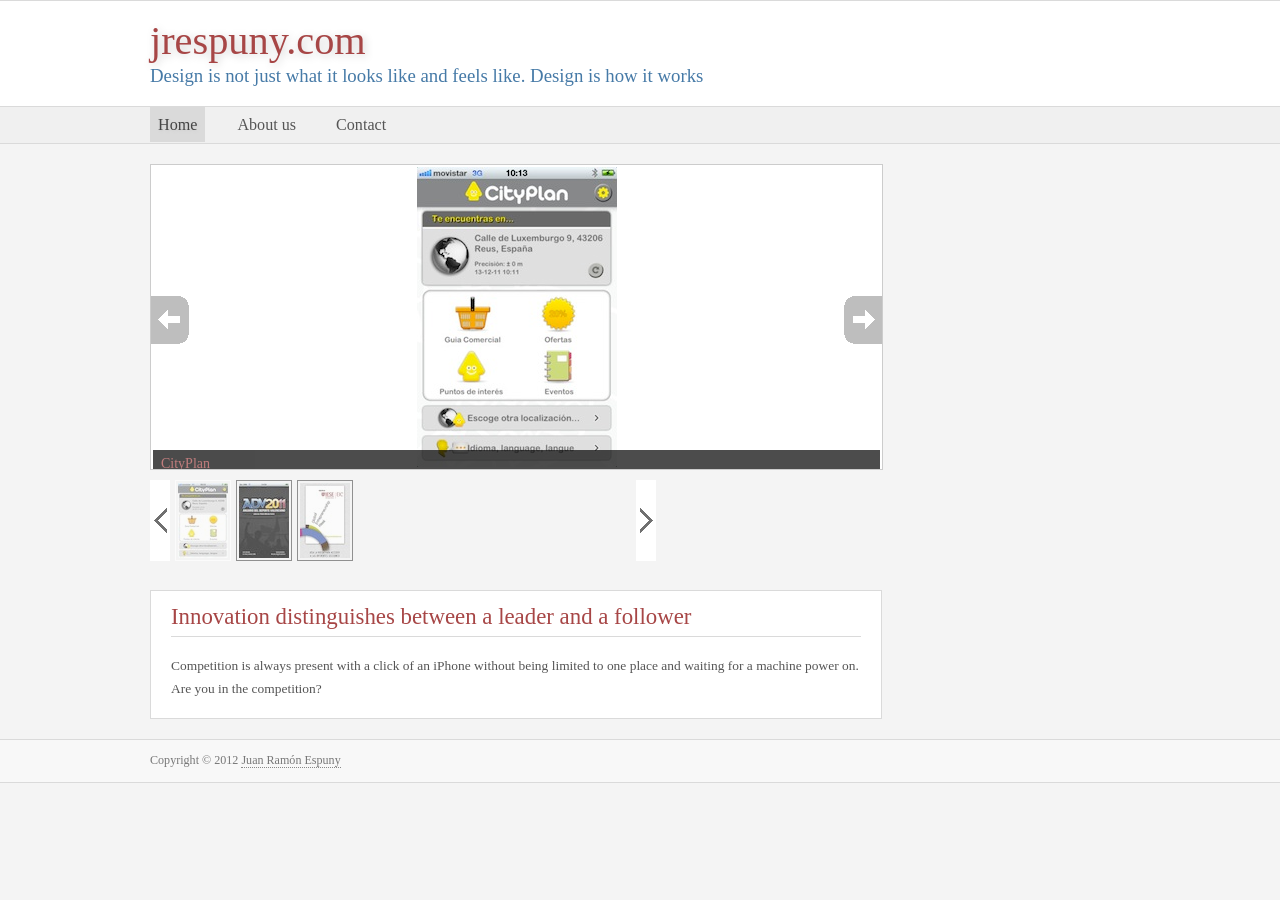
<file: index.html>
<!DOCTYPE html PUBLIC "-//W3C//DTD XHTML 1.0 Strict//EN" "http://www.w3.org/TR/xhtml1/DTD/xhtml1-strict.dtd">
<html xmlns="http://www.w3.org/1999/xhtml" lang="en" xml:lang="en">
<head>
	<meta http-equiv="content-type" content="text/html; charset=utf-8" />
	<meta name="description" content="Your description goes here" />
	<meta name="keywords" content="your,keywords,goes,here" />
	<meta name="author" content="Your Name" />
	<link rel="stylesheet" type="text/css" href="variant-light.css" title="iOS developer" media="screen,projection" />
	<link rel="stylesheet" href="style.css" />
	<title>jrespuny v1.0</title>
</head>

<body>
<div id="header">
	<div id="title">
		<h1><a href="index.html">jrespuny.com</a></h1>
		<p class="slogan">Design is not just what it looks like and feels like. Design is how it works</p>
	</div>
</div>

<div id="topmenu">
	<p>
		<strong class="hide">Main menu:</strong>
		<a class="active" href="#">Home</a><span class="hide"> | </span>
		<a href="about_us.html">About us</a><span class="hide"> | </span>
		<a href="contact.html">Contact</a><span class="hide"> | </span>
	</p>
</div>
<div id="wrap">
<!--
	<div id="sidebar">
		<ul class="sidemenu">
			<li><a class="active" href="#">Active page</a></li>  
			<li><a href="#">Link two</a></li>
			<li><a href="#">Link three</a></li>
			<li><a href="#">Link four</a>
				<ul>
					<li><a href="#">Sub one</a></li>
					<li><a href="#">Sub two</a></li>
				</ul></li>
			<li><a href="#">Link five</a></li>
		</ul>
		
		<h2>Sample link list</h2>
		<p>Use ul class="sidemenu" for the menu above and a regular ul element for the kind of list below:</p>
		<ul>
			<li><a href="http://andreasviklund.com/learn/tutorial-building-your-first-website-using-a-free-website-template-part-1/">Template tutorial</a></li>
			<li><a href="http://andreasviklund.com/templates/">More free templates</a></li>  
			<li><a href="http://andreasviklund.com/wordpress-themes/">WordPress themes</a></li>
			<li><a href="http://www.svenskadomaner.se/order.asp?step=1&amp;ling=en&amp;ref=A">Domains and hosting</a></li>
		</ul>
	</div>
-->	
	<ul id="slideshow">
		<li>
			<h3>CityPlan</h3>
			<span>photos/cityplan.jpg</span>
			<p>Lets you search and find businesses around categories, the distance from where you are and the routes on a map, bids offered, the feedback of other users, etc. In addition, you can share all this information via email, facebook and twitter and receive automatic notification.</p>
			<a href="http://itunes.apple.com/es/app/cityplan/id490965184?mt=8"><img src="thumbnails/cityplan.jpg" alt="CityPlan" /></a>
		</li>
		<li>
			<h3>ANUARIO DEL DEPORTE VALENCIANO 2011</h3>
			<span>photos/ADV2011.jpg</span>
			<p>Valencian sport Yearbook PDF viewer.</p>
			<a href="http://itunes.apple.com/es/app/anuario-del-deporte-valenciano/id496844165?mt=8"></a><img src="thumbnails/ADV2011.jpg" alt="ADV 2011" /></a>
		</li>
		<li>
			<h3>Aplicaci&oacute;n oficial Global Enterpreneurship Week Spain 2011</h3>
			<span>photos/IESE.jpg</span>
			<p>Discover all the proposed activities, leading entrepreneurs of the 2010 and 2011, leading sponsors and partners who have made made this new edition in Spain.</p>
			<a href="http://itunes.apple.com/es/app/aplicacion-oficial-global/id476623955?mt=8&ls=1"><img src="thumbnails/IESE.jpg" alt="IESE Enterpreneurship Week" /></a>
		</li>
	</ul>
	<div id="wrapper">
		<div id="fullsize">
			<div id="imgprev" class="imgnav" title="Previous Image"></div>
			<div id="imglink"></div>
			<div id="imgnext" class="imgnav" title="Next Image"></div>
			<div id="image"></div>
			<div id="information">
				<h3></h3>
				<p></p>
			</div>
		</div>
		<div id="thumbnails">
			<div id="slideleft" title="Slide Left"></div>
			<div id="slidearea">
				<div id="slider"></div>
			</div>
			<div id="slideright" title="Slide Right"></div>
		</div>
	</div>
<script type="text/javascript" src="compressed.js"></script>
<script type="text/javascript">
	$('slideshow').style.display='none';
	$('wrapper').style.display='block';
	var slideshow=new TINY.slideshow("slideshow");
	window.onload=function(){
		slideshow.auto=true;
		slideshow.speed=7;
		slideshow.link="linkhover";
		slideshow.info="information";
		slideshow.thumbs="slider";
		slideshow.left="slideleft";
		slideshow.right="slideright";
		slideshow.scrollSpeed=4;
		slideshow.spacing=5;
		slideshow.active="#fff";
		slideshow.init("slideshow","image","imgprev","imgnext","imglink");
	}
</script>
	
	<div id="content">
		<div class="post">
			
			<h2>Innovation distinguishes between a leader and a follower</h2>
			<p>
			Competition is always present with a click of an iPhone without being limited to one place and waiting for a machine power on.<br>
			Are you in the competition?
			</p>
		</div>
	</div>	
</div>
<div id="footer">
	<p>Copyright &copy; 2012 <a href="mailto:jrespuny@gmail.com">Juan Ram&oacute;n Espuny</a></p>
</div>

</body>
</html>
</file>
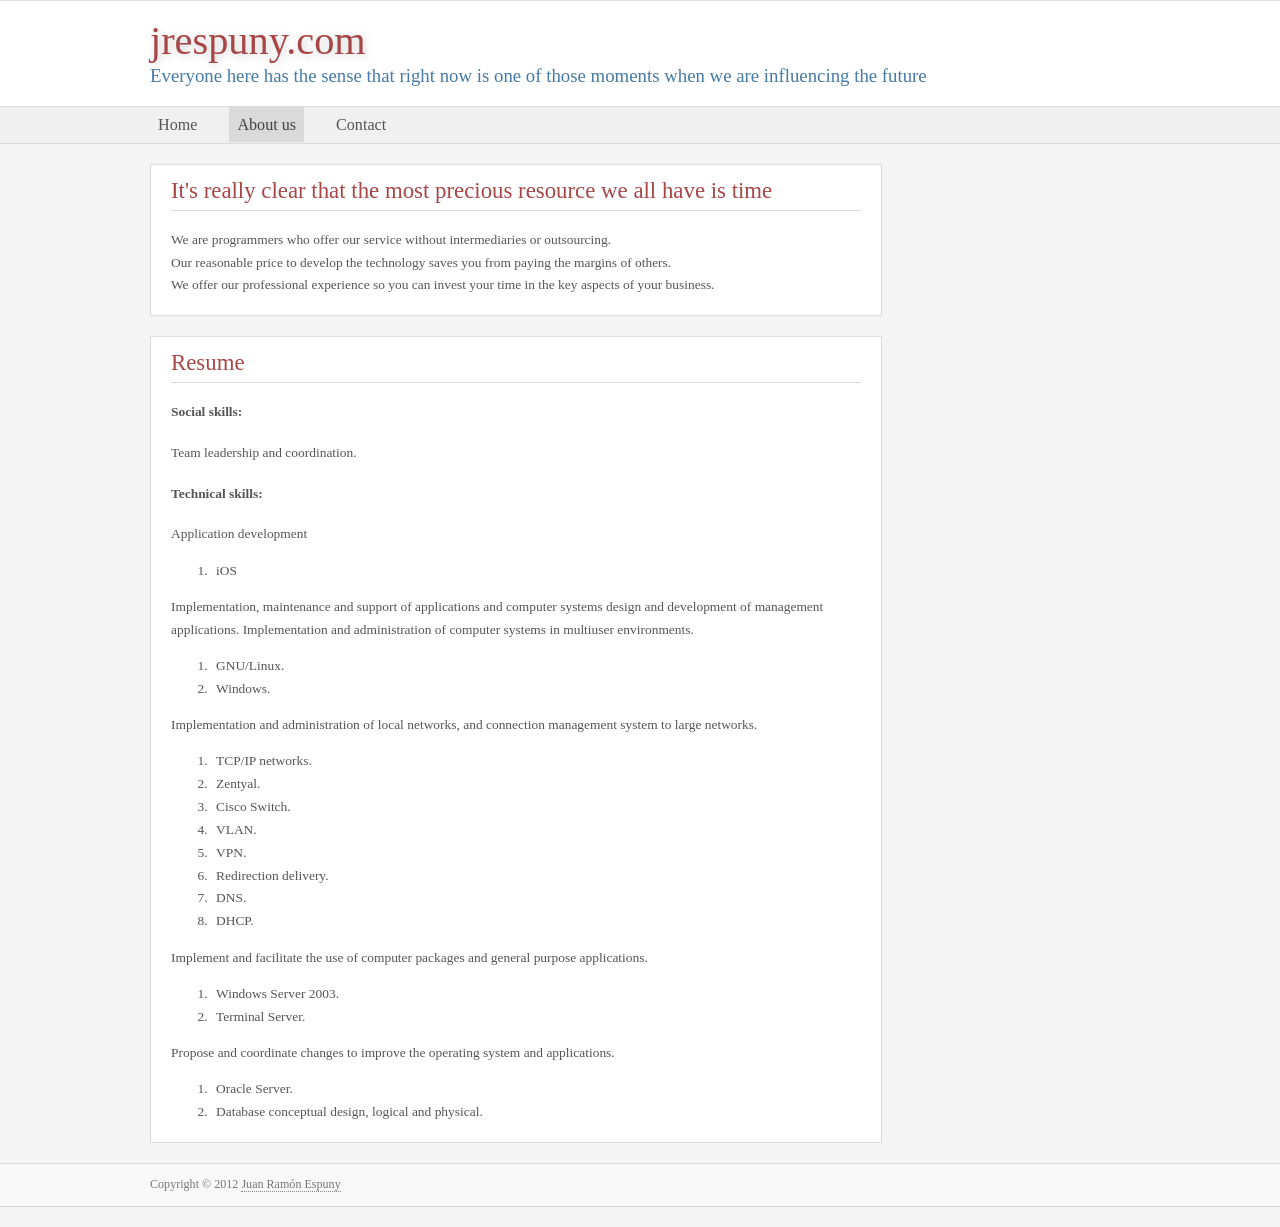
<file: about_us.html>
<!DOCTYPE html PUBLIC "-//W3C//DTD XHTML 1.0 Strict//EN" "http://www.w3.org/TR/xhtml1/DTD/xhtml1-strict.dtd">
<html xmlns="http://www.w3.org/1999/xhtml" lang="en" xml:lang="en">
<head>
	<meta http-equiv="content-type" content="text/html; charset=utf-8" />
	<meta name="description" content="Your description goes here" />
	<meta name="keywords" content="your,keywords,goes,here" />
	<meta name="author" content="Your Name" />
	<link rel="stylesheet" type="text/css" href="variant-light.css" title="iOS developer" media="screen,projection" />
	<title>jrespuny v1.0</title>
</head>

<body>
<div id="header">
	<div id="title">
		<h1><a href="index.html">jrespuny.com</a></h1>
		<p class="slogan">Everyone here has the sense that right now is one of those moments when we are influencing the future</p>
	</div>
</div>

<div id="topmenu">
	<p>
		<strong class="hide">Main menu:</strong>
		<a href="index.html">Home</a><span class="hide"> | </span>
		<a class="active" href="#">About us</a><span class="hide"> | </span>
		<a href="contact.html">Contact</a><span class="hide"> | </span>
	</p>
</div>

<div id="wrap">
<script type="text/javascript" src="compressed.js"></script>
<script type="text/javascript">
	$('slideshow').style.display='none';
	$('wrapper').style.display='block';
	var slideshow=new TINY.slideshow("slideshow");
	window.onload=function(){
		slideshow.auto=true;
		slideshow.speed=7;
		slideshow.link="linkhover";
		slideshow.info="information";
		slideshow.thumbs="slider";
		slideshow.left="slideleft";
		slideshow.right="slideright";
		slideshow.scrollSpeed=4;
		slideshow.spacing=5;
		slideshow.active="#fff";
		slideshow.init("slideshow","image","imgprev","imgnext","imglink");
	}
</script>
	
	<div id="content">
		<div class="post">
			
			<h2>It's really clear that the most precious resource we all have is time</h2>
			<p>
			We are programmers who offer our service without intermediaries or outsourcing.<br>
			Our reasonable price to develop the technology saves you from paying the margins of others.<br>
			We offer our professional experience so you can invest your time in the key aspects of your business.
			</p>
		</div>
		<div class="post">	
			<h2>Resume</h2>
			<p>
<h4>Social skills:</h4>
Team leadership and coordination.
<h4>Technical skills:</h4>
Application development
<ol>
<li>iOS</li>
</ol>
Implementation, maintenance and support of applications and computer systems design and development of management applications.
Implementation and administration of computer systems in multiuser environments.
<ol>
<li>GNU/Linux.</li>
<li>Windows.</li>
</ol>
Implementation and administration of local networks, and connection management system to large networks.
<ol>
<li>TCP/IP networks.</li>
<li>Zentyal.</li>
<li>Cisco Switch.</li>
<li>VLAN.</li>
<li>VPN.</li>
<li>Redirection delivery.</li>
<li>DNS.</li>
<li>DHCP.</li>
</ol>
Implement and facilitate the use of computer packages and general purpose applications.
<ol>
<li>Windows Server 2003.</li>
<li>Terminal Server.</li>
</ol>
Propose and coordinate changes to improve the operating system and applications.
<ol>
<li>Oracle Server.</li>
<li>Database conceptual design, logical and physical.</li>
</ol>
</p>
		</div>

	</div>
</div>
<div id="footer">
	<p>Copyright &copy; 2012 <a href="mailto:jrespuny@gmail.com">Juan Ram&oacute;n Espuny</a></p>
</div>

</body>
</html>
</file>
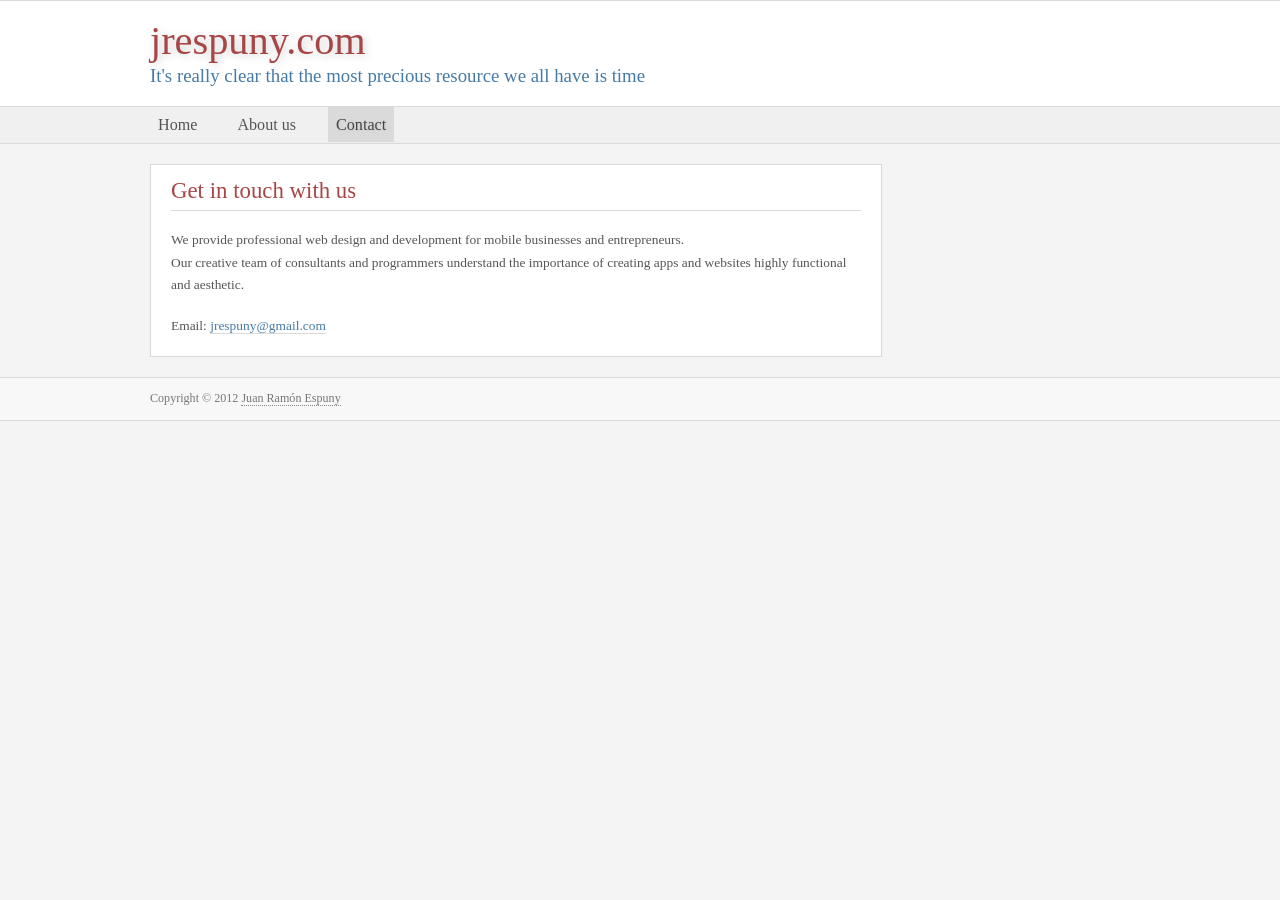
<file: contact.html>
<!DOCTYPE html PUBLIC "-//W3C//DTD XHTML 1.0 Strict//EN" "http://www.w3.org/TR/xhtml1/DTD/xhtml1-strict.dtd">
<html xmlns="http://www.w3.org/1999/xhtml" lang="en" xml:lang="en">
<head>
	<meta http-equiv="content-type" content="text/html; charset=utf-8" />
	<meta name="description" content="Your description goes here" />
	<meta name="keywords" content="your,keywords,goes,here" />
	<meta name="author" content="Your Name" />
	<link rel="stylesheet" type="text/css" href="variant-light.css" title="iOS developer" media="screen,projection" />
	<title>jrespuny v1.0</title>
</head>

<body>
<div id="header">
	<div id="title">
		<h1><a href="index.html">jrespuny.com</a></h1>
		<p class="slogan">It's really clear that the most precious resource we all have is time</p>
	</div>
</div>

<div id="topmenu">
	<p>
		<strong class="hide">Main menu:</strong>
		<a href="index.html">Home</a><span class="hide"> | </span>
		<a href="about_us.html">About us</a><span class="hide"> | </span>
		<a class="active" href="#">Contact</a><span class="hide"> | </span>
	</p>
</div>

<div id="wrap">
<script type="text/javascript" src="compressed.js"></script>
<script type="text/javascript">
	$('slideshow').style.display='none';
	$('wrapper').style.display='block';
	var slideshow=new TINY.slideshow("slideshow");
	window.onload=function(){
		slideshow.auto=true;
		slideshow.speed=7;
		slideshow.link="linkhover";
		slideshow.info="information";
		slideshow.thumbs="slider";
		slideshow.left="slideleft";
		slideshow.right="slideright";
		slideshow.scrollSpeed=4;
		slideshow.spacing=5;
		slideshow.active="#fff";
		slideshow.init("slideshow","image","imgprev","imgnext","imglink");
	}
</script>
	
	<div id="content">
		<div class="post">
			
			<h2>Get in touch with us</h2>
			<p>We provide professional web design and development for mobile businesses and entrepreneurs.<br>
			Our creative team of consultants and programmers understand the importance of creating apps and websites highly functional and aesthetic.
			</p>
			<p>Email: <a href="mailto:jrespuny@gmail.com">jrespuny@gmail.com</a></p>
		</div>
	</div>
</div>
<div id="footer">
	<p>Copyright &copy; 2012 <a href="mailto:jrespuny@gmail.com">Juan Ram&oacute;n Espuny</a></p>
</div>

</body>
</html>
</file>
<file: variant-light.css>
/*
Original design: Variant Light (v1.0 - Feb 17, 2010) - A free xhtml/css website template by Andreas Viklund.
For more information, see http://andreasviklund.com/templates/variant-light/
*/

/* Main containers */
body {padding:0; margin:0; font:84% Georgia,Times New Roman,serif; background-color:#f4f4f4; color:#555; text-align:center; line-height:1.5em;}
#wrap {width:980px; text-align:left; margin:0 auto; padding:20px 0 0 0;}

/* Header */
#header {width:100%; margin:0; background-color:#fff; border-top:1px solid #dadada; border-bottom:1px solid #dadada;}
#title {width:980px; padding:20px 0; margin:0 auto; text-align:left;}
h1 {margin:0 auto 5px auto; padding:0; font-size:3em; font-weight:400; color:#777; line-height:1em; text-shadow:#ccc 2px 2px 8px;}
h1 a {color:#a74646; font-weight:400; text-decoration:none; border:0;}
h1 a:hover {color:#777; text-decoration:none; border:0;}
.slogan {color:#467aa7; font-size:1.4em; margin:0; padding:0;}

/* Top menu */
#topmenu {text-align:center; margin:0; width:100%; background-color:#f0f0f0; border-bottom:1px solid #dadada;}
#topmenu p {width:980px; text-align:left; font-size:1.2em; line-height:2.2em; color:#777; margin:0 auto; overflow:hidden;}
#topmenu a {padding:12px 8px 9px 8px; font-weight:400; margin:0 20px 0 0; color:#555; border:0;}
#topmenu a:hover {color:#444; background-color:#e8e8e8; text-decoration:none; text-shadow:#ccc 1px 1px 3px;}
#topmenu a.active {color:#444; background-color:#dadada; text-shadow:#ccc 1px 1px 3px;}
#topmenu a.active:hover {color:#444; padding:12px 8px 9px 8px;}

/* HTML Tags */
a {text-decoration:none; font-weight:400; color:#467aa7; border-bottom:1px solid #dadada;}
a:hover {text-decoration:none; border-bottom:1px solid #467aa7;}
a img {border:0;}
h2 {margin:0 0 18px 0; padding:0 0 7px; color:#a74646; font-size:1.7em; font-weight:400; border-bottom:1px solid #dadada;}
h2 a {font-weight:400;}
h3 {font-size:1.5em; font-weight:400; margin:0 0 10px 0; padding:2px 0; color:#a74646; font-size:1.2em; font-weight:400; border-bottom:1px solid #dadada;}
p {margin:0 0 18px 0;}
ul {margin:0 0 18px 20px; padding:0;}
li {margin:0; padding:0 0 0 5px;}

/* Sidebars */
#sidebar {width:220px; float:right; margin:0; padding:0; color:#777;}
#sidebar h2 {font-size:1.3em; padding-bottom:3px; border-bottom:1px solid #dadada; margin-bottom:5px;}
#sidebar ul {list-style:none; margin:0 0 15px 0;}
#sidebar ul ul{list-style:none; margin:0 0 0 15px; font-size:0.9em;}
#sidebar li {padding:0; margin:0;}
#sidebar ul.sidemenu{width:220px; padding:0; margin:0 0 20px 0; border-top:1px solid #dadada;}
#sidebar ul.sidemenu li a {color:#777; display:block; padding:5px 0 4px; margin:0; font-size:1.3em;}
#sidebar ul.sidemenu li a:hover {color:#a74646; text-decoration:none; border-bottom:1px solid #dadada;}
#sidebar ul.sidemenu li a.active{color:#467aa7;}
#sidebar ul.sidemenu ul {width:200px; padding:0; margin:0 0 0 20px; border-top:0;}
#sidebar ul.sidemenu ul li a {padding:2px 0; margin:0; font-size:1.1em;}

/* Content area */
#content {text-align:left; padding:0; margin:0 0 15px 0; width:730px;}
#content img {margin:5px 0;}
#feature {margin:0 0 20px 0;}
.post {margin:0 0 20px 0; padding:15px 20px 0 20px; width:690px; line-height:1.7em; border:1px solid #dadada; background-color:#fff;}
.postintro {width:70px; padding:4px; background-color:#f4f4f4; text-align:center; color:#777; font-size:1.1em; float:right; border:1px solid #dadada; margin:0 15px 10px 15px;}
.postmeta {text-align:right; color:#666; padding:10px 0 0; border-top: 1px dotted #dadada; font-size:0.9em;}

/* Footer */
#footer{clear:both; width:100%; background-color:#f8f8f8; font-size:0.9em; line-height:1.8em; color:#777; font-weight:400; margin:20px 0; border-bottom:1px solid #dadada; border-top:1px solid #dadada;}
#footer p {width:980px; margin:10px auto; text-align:left;}
#footer a {color:#777; font-weight:400; text-decoration:none; border-bottom: 1px dotted #888;}

/* Various classes */
.headerimage {width:730px; height:175px; overflow:hidden;border:1px solid #dadada; margin-bottom:20px;}
.centered {text-align:center;}
.hide {display:none;}
.clear {clear:both; visibility:hidden;}
</file>
<file: style.css>
#slideshow {list-style:none; color:#fff}
#slideshow span {display:none}
#wrapper {width:506px; margin:0px inherit; display:none}
#wrapper * {margin:0; padding:0}
#fullsize {position:relative; width:727px; height:300px; padding:2px; border:1px solid #ccc; background:#fff}
#information {position:absolute; bottom:0; width:727px; height:0; background:#000; color:#fff; overflow:hidden; z-index:200; opacity:.7; filter:alpha(opacity=70)}
#information h3 {padding:4px 8px 3px; font-size:14px}
#information p {padding:0 8px 8px}
#image {margin-left: auto; margin-right: auto; width:200px}
#image img {position:absolute; z-index:25; width:auto}
.imgnav {position:absolute; width:25%; height:306px; cursor:pointer; z-index:150}
#imgprev {left:0; background:url(images/left.gif) left center no-repeat}
#imgnext {right:0; background:url(images/right.gif) right center no-repeat}
#imglink {position:absolute; height:306px; width:100%; z-index:100; opacity:.4; filter:alpha(opacity=40)}
.linkhover {background:url(images/link.gif) center center no-repeat}
#thumbnails {margin-top: 10px; margin-bottom:120px}
#slideleft {float:left; width:20px; height:81px; background:url(images/scroll-left.gif) center center no-repeat; background-color:#fff}
#slideleft:hover {background-color:#333}
#slideright {float:right; width:20px; height:81px; background:#fff url(images/scroll-right.gif) center center no-repeat}
#slideright:hover {background-color:#333}
#slidearea {float:left; position:relative; width:456px; margin-left:5px; height:81px; overflow:hidden}
#slider {position:absolute; left:0; height:81px}
#slider img {cursor:pointer; border:1px solid #666; padding:2px}
</file>
